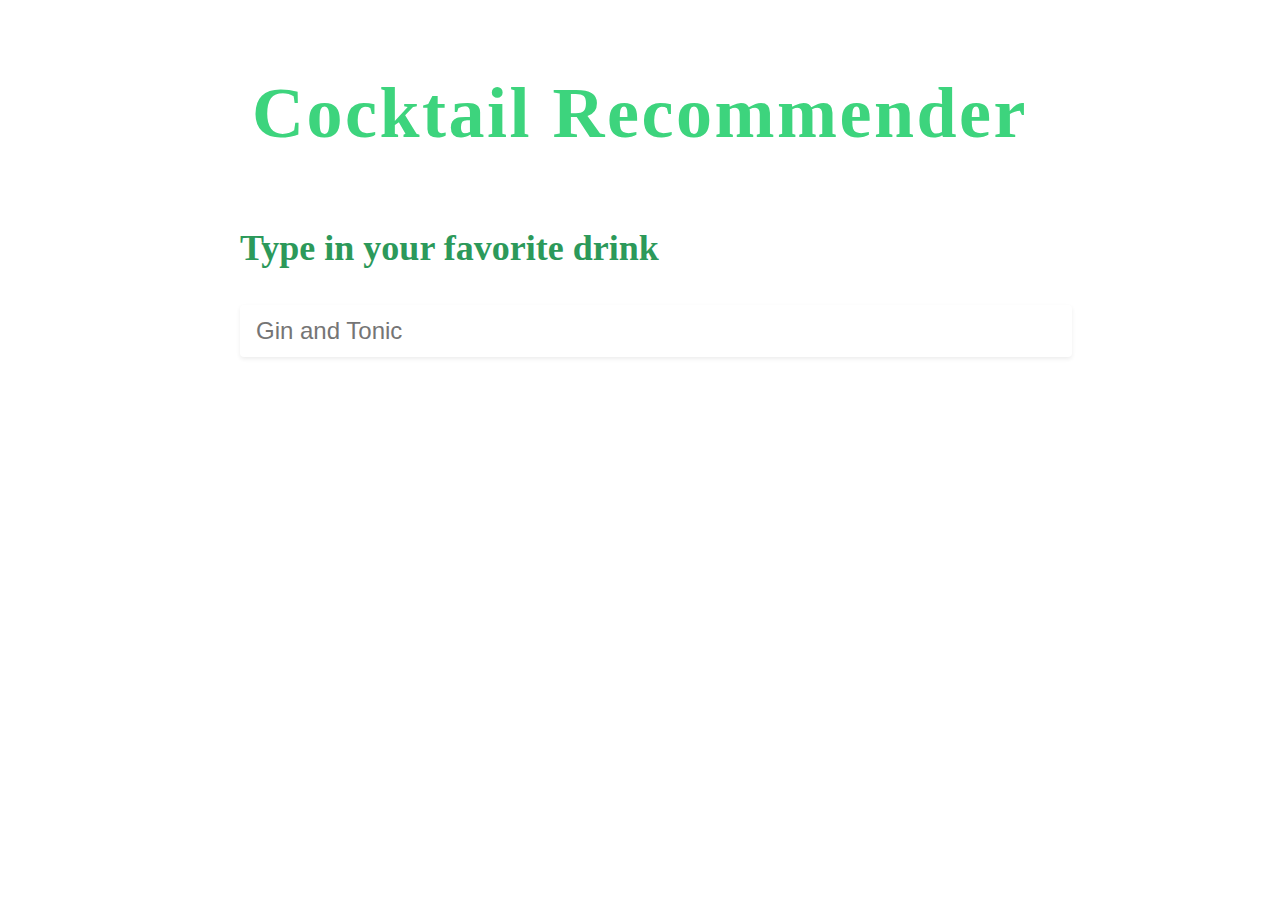
<file: client/index.html>
<!DOCTYPE html>
<html lang="en" dir="ltr">
  <head>
    <meta charset="utf-8">
    <meta name="viewport" content="width=device-width, initial-scale=1, shrink-to-fit=no">
    <link rel="stylesheet" href="styles.css">
    <title>Cocktail Recommender</title>
  </head>
  <body>
    <div class="container">
      <section class="hero text-center">
        <a href="index.html" class="heading-link">
          <p class="primary-heading">
            Cocktail Recommender
          </p>
        </a>
      </section>
      <section id="search-section">
        <div class="small-container">
          <p class="secondary-heading">
            Type in your favorite drink
          </p>
          <form id="drink-form">
            <input type="text" id="drink-input" class="input-element shadow typeahead" placeholder="Gin and Tonic">
          </form>
        </div>
      </section>
    </div>

    <script src="scripts.js"></script>
  </body>
</html>
</file>
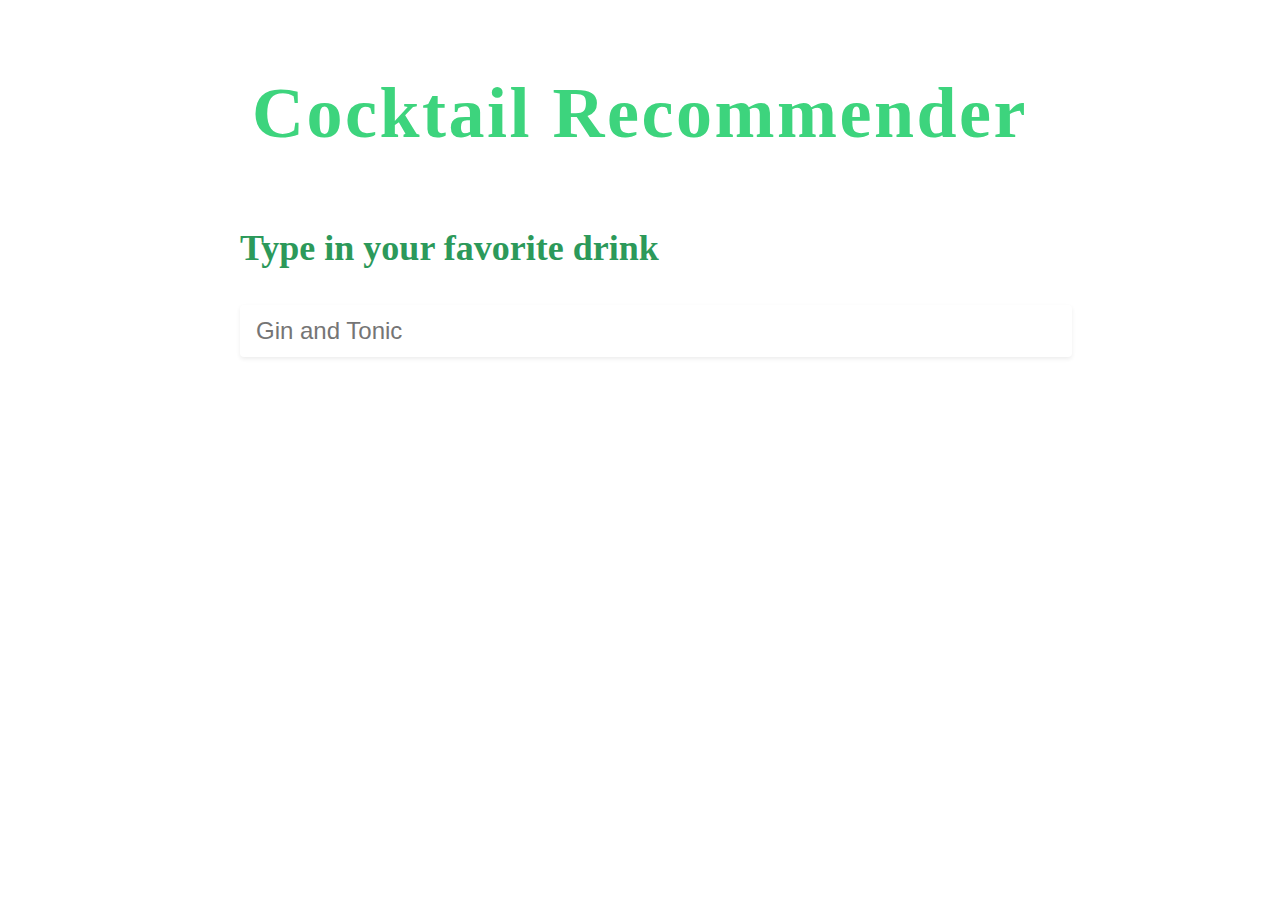
<file: client/static/index.html>
<!DOCTYPE html>
<html lang="en" dir="ltr">
  <head>
    <meta charset="utf-8">
    <meta name="viewport" content="width=device-width, initial-scale=1, shrink-to-fit=no">
    <link rel="stylesheet" href="styles.css">
    <title>Cocktail Recommender</title>
  </head>
  <body>
    <div class="container">
      <section class="hero text-center">
        <a href="index.html" class="heading-link">
          <p class="primary-heading">
            Cocktail Recommender
          </p>
        </a>
      </section>
      <section id="search-section">
        <div class="small-container">
          <p class="secondary-heading">
            Type in your favorite drink
          </p>
          <input type="text"class="input-element shadow typeahead" placeholder="Gin and Tonic">
        </div>
      </section>
    </div>

  </body>
</html>
</file>
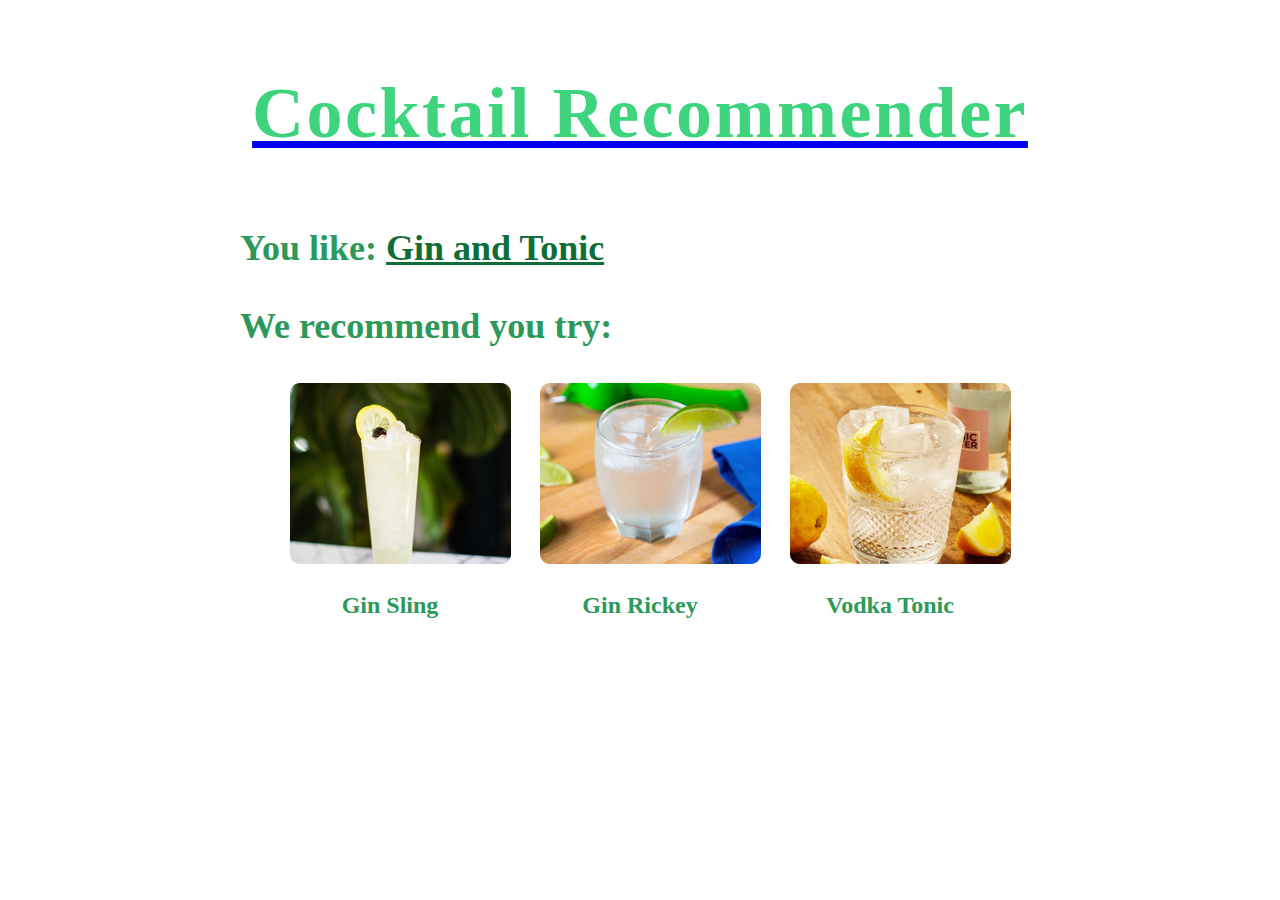
<file: client/static/results.html>
<!DOCTYPE html>
<html lang="en" dir="ltr">
  <head>
    <meta charset="utf-8">
    <meta name="viewport" content="width=device-width, initial-scale=1, shrink-to-fit=no">
    <link rel="stylesheet" href="styles.css">
    <title>Cocktail Recommender</title>
  </head>
  <body>
    <div class="container">
      <section class="hero text-center">
        <a href="/">
          <p class="primary-heading">
            Cocktail Recommender
          </p>
        </a>
      </section>
      <section class="">
        <div class="small-container">
          <p class="secondary-heading">
            You like: <span class="drink-choice">Gin and Tonic</span>
          </p>
        </div>
      </section>
      <section class="">
        <div class="small-container">
          <p class="secondary-heading">
            We recommend you try:
          </p>
          <div class="drink-row">
            <div class="drink-card text-center">
              <img src="gin-sling.jpg" alt="">
              <p class="tertiary-heading">
                Gin Sling
              </p>
            </div>
            <div class="drink-card text-center">
              <img src="gin-rickey.jpg" alt="">
              <p class="tertiary-heading">
                Gin Rickey
              </p>
            </div>
            <div class="drink-card text-center">
              <img src="vodka-tonic.jpg" alt="">
              <p class="tertiary-heading">
                Vodka Tonic
              </p>
            </div>
          </div>
        </div>
      </section>
    </div>
  </body>
</html>
</file>
<file: client/styles.css>
body {
  font-family: "Arial Rounded MT Bold";
  margin-top: 4rem;
}

section {
  margin: 2rem 0rem;
}

.container {
  max-width: 1000px;
  margin: 0 auto;
}

.small-container {
  max-width: 800px;
  margin: 0 auto;
}

.text-center {
  text-align: center;
}

.primary-heading {
  font-size: 72px;
  letter-spacing: 2.5px;
  color: #3DD47D;
  font-weight: bolder;
}

.secondary-heading {
  font-size: 36px;
  color: #2C995A;
  font-weight: bold;
}

.tertiary-heading {
  font-size: 24px;
  color: #2C995A;
  font-weight: bold;
}

.input-element {
  width: 100%;
  padding: .5rem 1rem;
  border: 0.5px;
  border-radius: .25rem;
  color: #495057;
  background-color: #fff;
  height: 36px;
  transition: border-color .15s ease-in-out, box-shadow .15s ease-in-out;
  font-size: 24px;
}

.input-element:focus {
  color: #495057;
  background-color: #fff;
  border-color: #80bdff;
  outline: 0;
  box-shadow: 0 0 0 0.2rem rgba(0,123,255,.25);
}

.drink-choice {
  color: #0f6e37;
  text-decoration: underline;
}

.shadow {
  box-shadow: 0 .125rem .25rem rgba(0,0,0,.075);
}

.drink-row {
  display: flex;
  flex-direction: row;
  justify-content: space-evenly;
}

.drink-card {
  max-width: 200px;
}

.card-image {
  border-radius: 10px;
  width: 200px;
}

.heading-link {
  text-decoration: none;
}
</file>
<file: client/static/styles.css>
body {
  font-family: "Arial Rounded MT Bold";
  margin-top: 4rem;
}

section {
  margin: 2rem 0rem;
}

.container {
  max-width: 1000px;
  margin: 0 auto;
}

.small-container {
  max-width: 800px;
  margin: 0 auto;
}

.text-center {
  text-align: center;
}

.primary-heading {
  font-size: 72px;
  letter-spacing: 2.5px;
  color: #3DD47D;
  font-weight: bolder;
}

.secondary-heading {
  font-size: 36px;
  color: #2C995A;
  font-weight: bold;
}

.tertiary-heading {
  font-size: 24px;
  color: #2C995A;
  font-weight: bold;
}

.input-element {
  width: 100%;
  padding: .5rem 1rem;
  border: 0.5px;
  border-radius: .25rem;
  color: #495057;
  background-color: #fff;
  height: 36px;
  transition: border-color .15s ease-in-out, box-shadow .15s ease-in-out;
  font-size: 24px;
}

.input-element:focus {
  color: #495057;
  background-color: #fff;
  border-color: #80bdff;
  outline: 0;
  box-shadow: 0 0 0 0.2rem rgba(0,123,255,.25);
}

.drink-choice {
  color: #0f6e37;
  text-decoration: underline;
}

.shadow {
  box-shadow: 0 .125rem .25rem rgba(0,0,0,.075);
}

.drink-row {
  display: flex;
  flex-direction: row;
  justify-content: space-evenly;
}

.drink-card {
  max-width: 200px;
}

.card-image {
  border-radius: 10px;
  width: 200px;
}

.heading-link {
  text-decoration: none;
}
</file>
